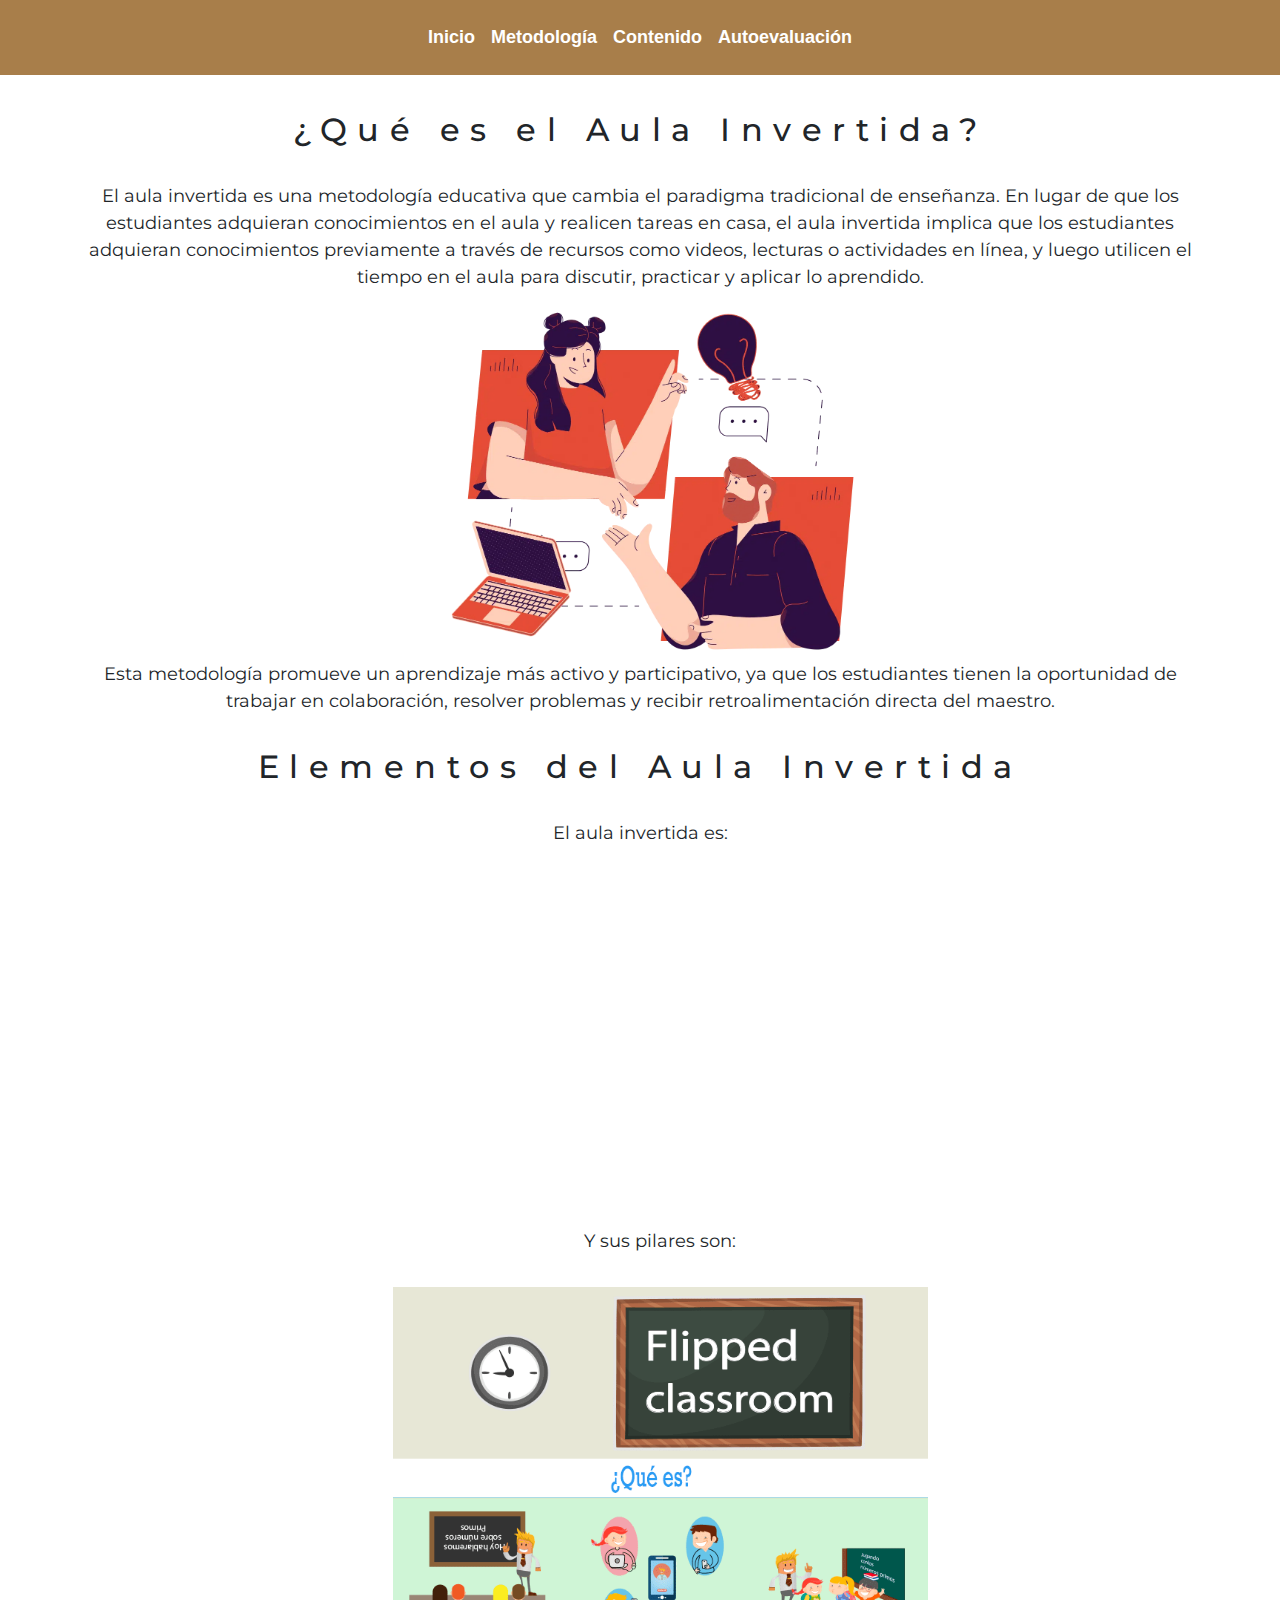
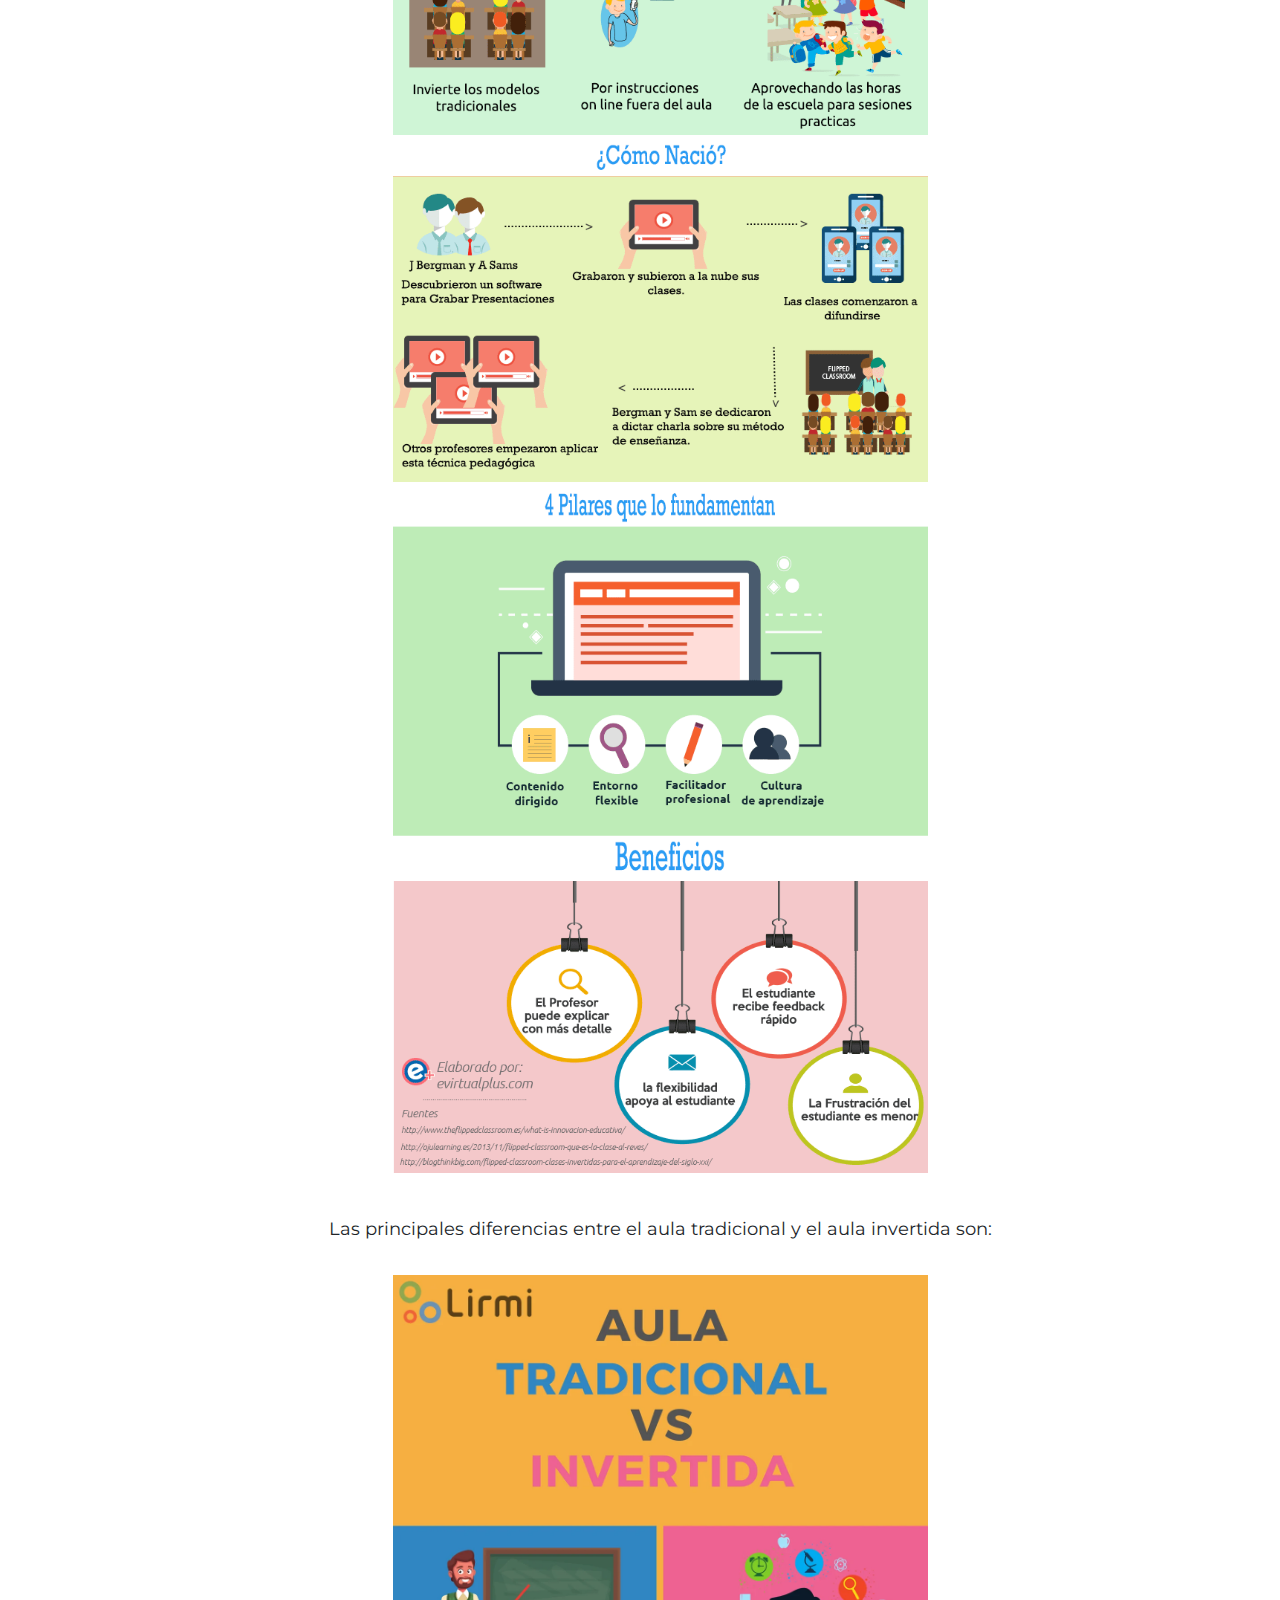
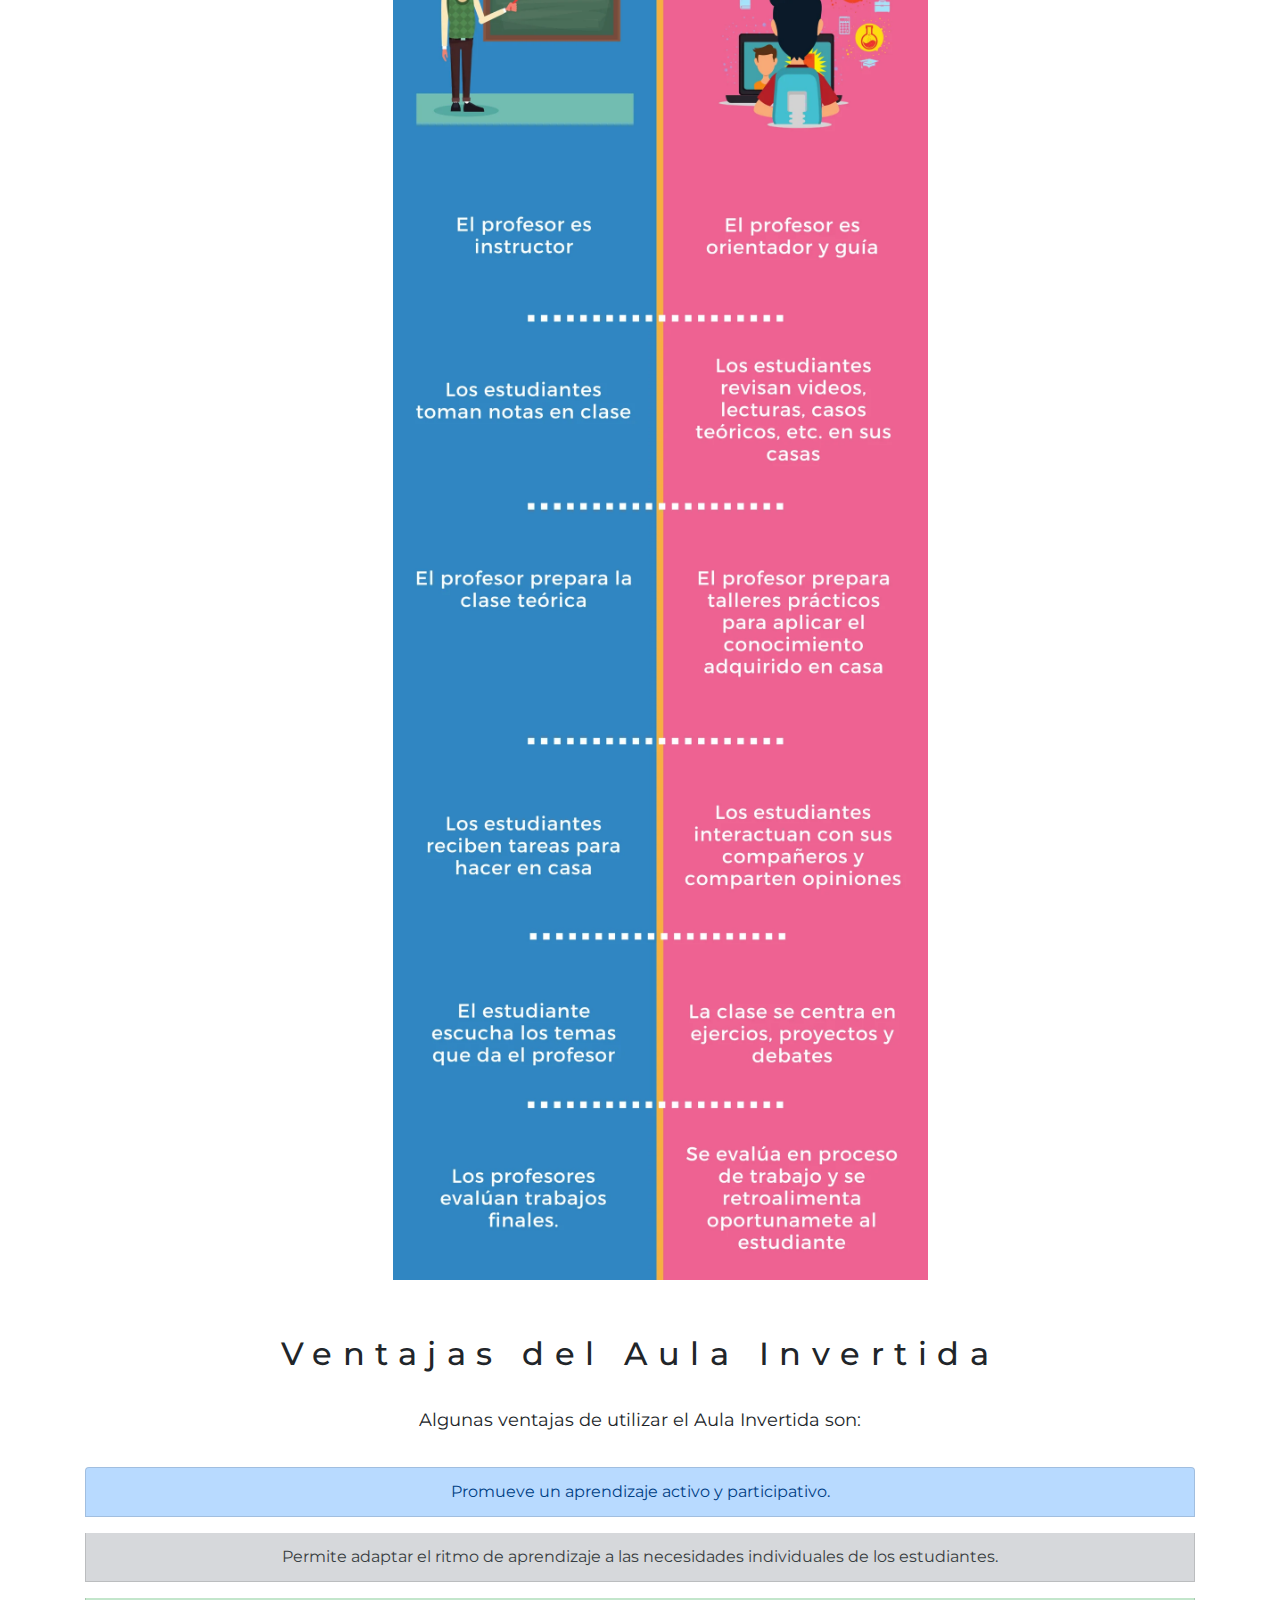
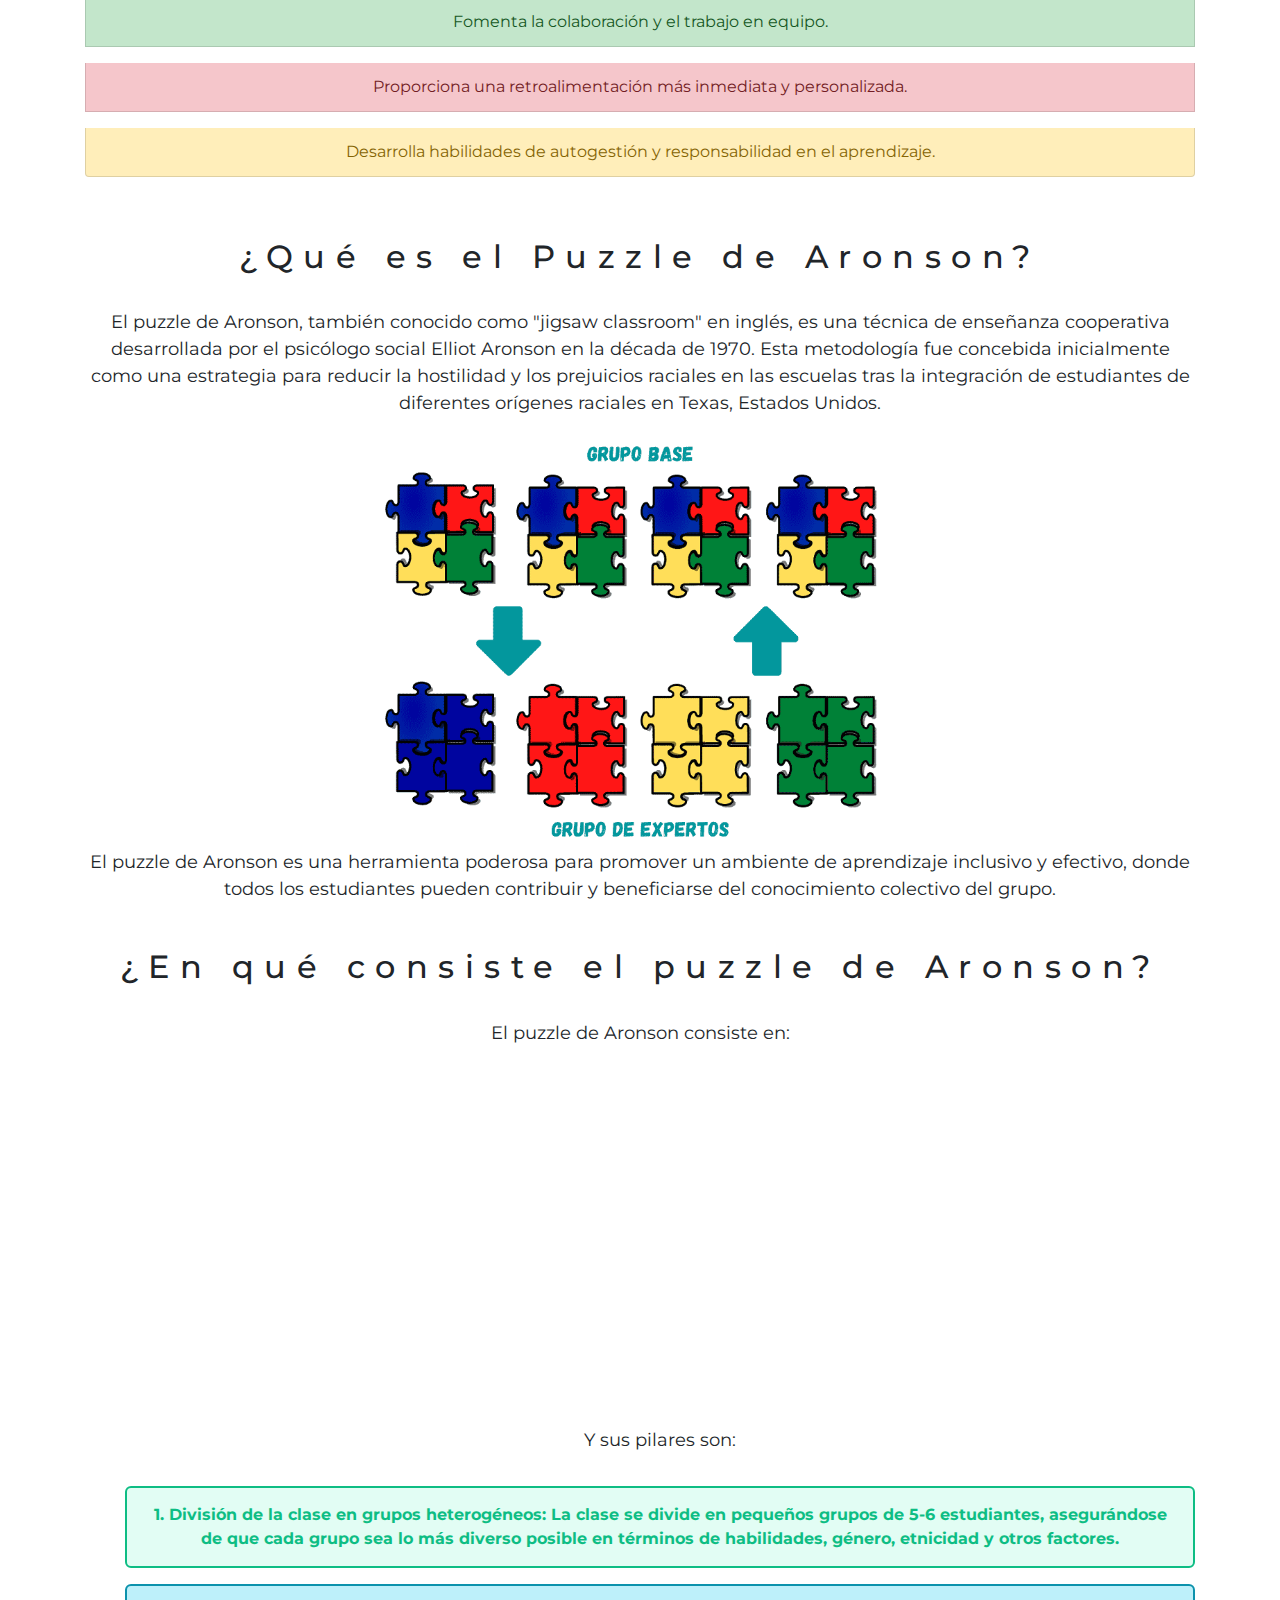
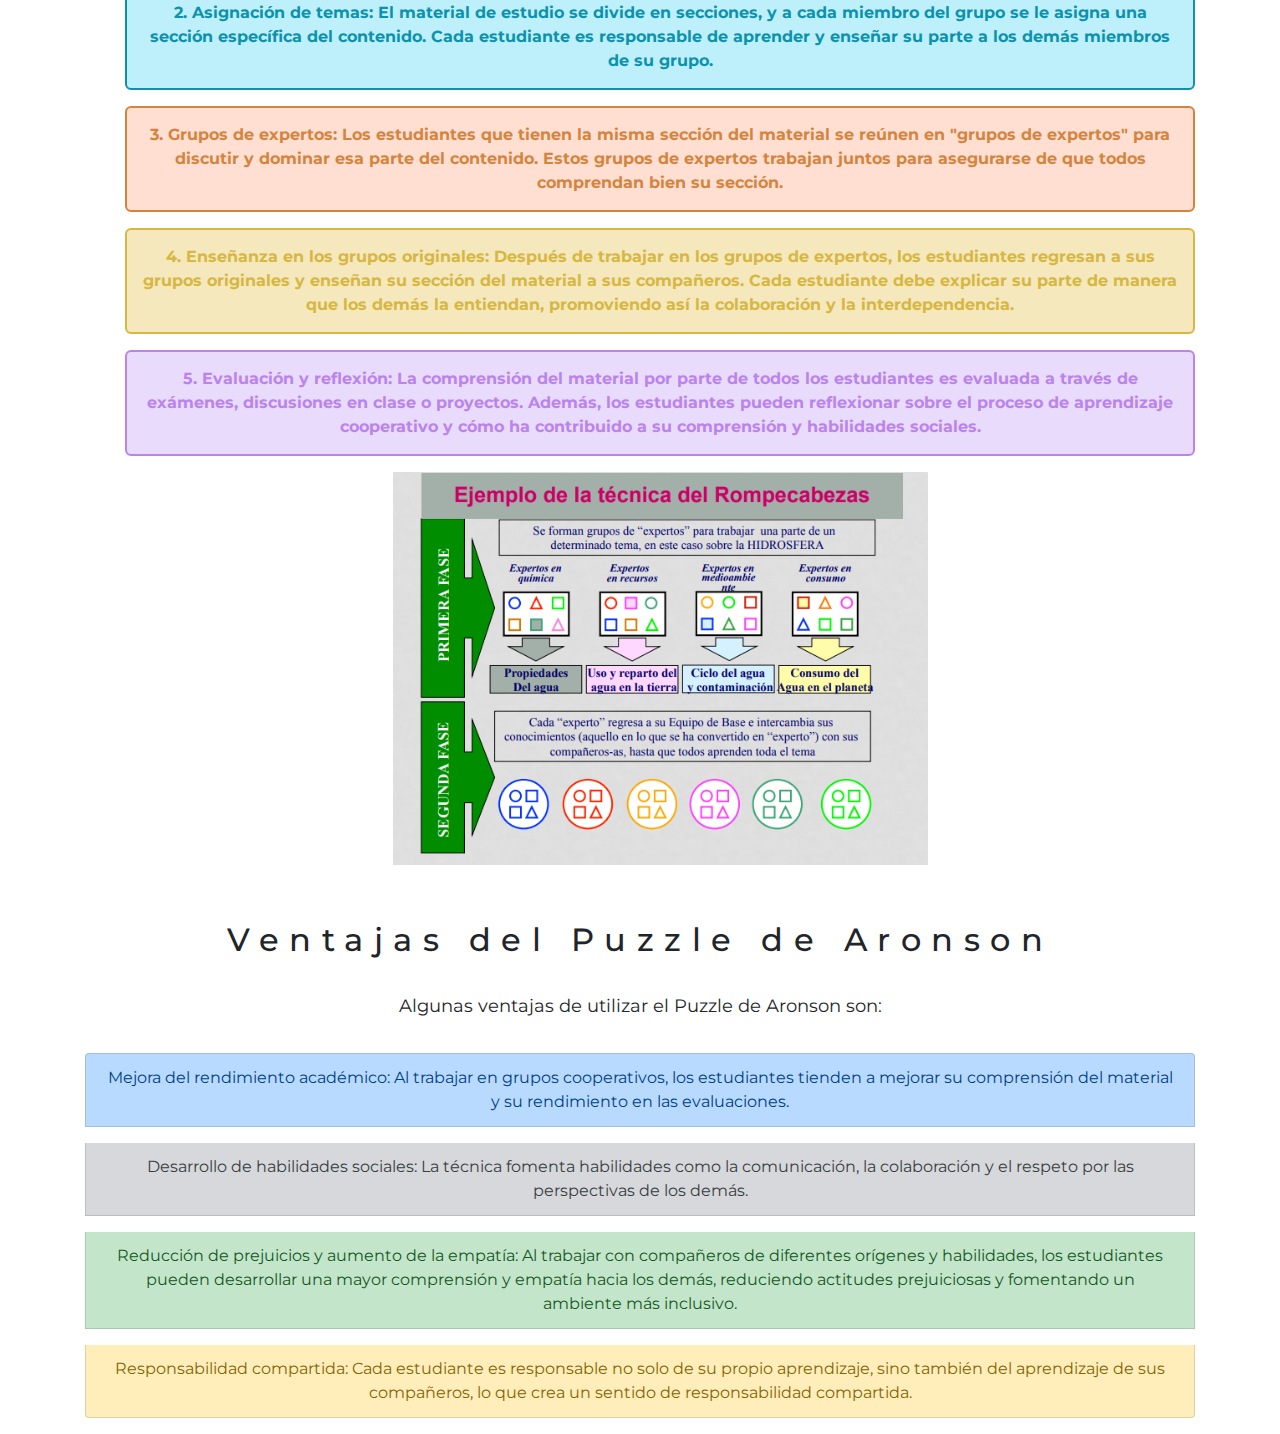
<file: aulainvertida.html>
<!DOCTYPE html>
<html lang="es">
<head>
    <meta charset="UTF-8">
    <meta name="viewport" content="width=device-width, initial-scale=1.0">
    <title>Metodología del Aula Invertida</title>
    <!-- Bootstrap CSS -->
    <link href="https://maxcdn.bootstrapcdn.com/bootstrap/4.5.2/css/bootstrap.min.css" rel="stylesheet">
    <link href="css/main.css" rel="stylesheet">
    <link href="css/aulainvertida.css" rel="stylesheet">
</head>
<body>
<!--========================================================== -->
                        <!-- ENCABEZADO -->
  <!--========================================================== -->
  <header class="container-fluid headerbg d-flex justify-content-center fixed-top">
    <nav  class="navbar navbar-expand-lg navbar-light p-3"  id="menu">
      <div class="container">
        <div class="collapse navbar-collapse" id="navbarSupportedContent">
          <ul class="navbar-nav me-auto mb-2 mb-lg-0">
            <li class="nav-item">
              <a class="nav-link" href="index.html">Inicio</a>
            </li>
            <li class="nav-item">
              <a class="nav-link" href="aulainvertida.html">Metodología</a>
            </li>
            <li class="nav-item">
              <a class="nav-link" href="contenido.html">Contenido</a>
            </li>
            <li class="nav-item">
              <a class="nav-link" href="autoevaluacion.html">Autoevaluación</a>
            </li>
          </ul>
        </div>
      </div>
    </nav>
  </header> 
    <div class="container mtcontainer" id="metodologia">
        <!------------------------------- Aula Invertida ------------------------------->
        <section>
            <h2 class="que-es">¿Qué es el Aula Invertida?</h2>
            <p class="definicion">El aula invertida es una metodología educativa que cambia el paradigma tradicional de enseñanza. En lugar de que los estudiantes adquieran conocimientos en el aula y realicen tareas en casa, el aula invertida implica que los estudiantes adquieran conocimientos previamente a través de recursos como videos, lecturas o actividades en línea, y luego utilicen el tiempo en el aula para discutir, practicar y aplicar lo aprendido.</p>
            <img src="./img/imagen3-1.png.webp" class="img-fluid" id="img-aulainvertida" alt="Elemento 1">
            <p class="definicion">Esta metodología promueve un aprendizaje más activo y participativo, ya que los estudiantes tienen la oportunidad de trabajar en colaboración, resolver problemas y recibir retroalimentación directa del maestro.</p>
        </section>
        <section>
            <h2 class="elementos">Elementos del Aula Invertida</h2>
            <p class="definicion">El aula invertida es:</p>
            <ul>
                <iframe id="video-frame" width="560" height="315" src="https://www.youtube.com/embed/R-ik8Xd8l1Q" frameborder="0" allowfullscreen></iframe>
                <p class="ia-text">Y sus pilares son:</p>
                <img src="./img/infografia-fundamentos-de-flipped-classroom.png.webp" class="img-fluid">
                <p class="ia-text">Las principales diferencias entre el aula tradicional y el aula invertida son:</p>
                <img src="./img/tradicional-vs-invertida.webp" class="img-fluid">
            </ul>
        </section>
        <section>
            <h2 class="elementos" id="ventajas">Ventajas del Aula Invertida</h2>
            <p id="text-ventajas">Algunas ventajas de utilizar el Aula Invertida son:</p>
            <div class="list-group">
              <p class="list-group-item list-group-item-primary">Promueve un aprendizaje activo y participativo.</p>
              <p class="list-group-item list-group-item-secondary">Permite adaptar el ritmo de aprendizaje a las necesidades individuales de los estudiantes.</p>
              <p class="list-group-item list-group-item-success">Fomenta la colaboración y el trabajo en equipo.</p>
              <p class="list-group-item list-group-item-danger">Proporciona una retroalimentación más inmediata y personalizada.</p>
              <p class="list-group-item list-group-item-warning">Desarrolla habilidades de autogestión y responsabilidad en el aprendizaje.</p>
            </div>
        </section>

        <!------------------------------- Puzzle de Aronson ------------------------------->
        <section>
          <h2 class="que-es" id="que-es-aronson">¿Qué es el Puzzle de Aronson?</h2>
          <p class="definicion">El puzzle de Aronson, también conocido como "jigsaw classroom" en inglés, es una técnica de enseñanza cooperativa desarrollada por el psicólogo social Elliot Aronson en la década de 1970. Esta metodología fue concebida inicialmente como una estrategia para reducir la hostilidad y los prejuicios raciales en las escuelas tras la integración de estudiantes de diferentes orígenes raciales en Texas, Estados Unidos.</p>
          <img src="./img/Aronson.webp" class="img-fluid" id="img-aronson" alt="Elemento 1">
          <p class="definicion">El puzzle de Aronson es una herramienta poderosa para promover un ambiente de aprendizaje inclusivo y efectivo, donde todos los estudiantes pueden contribuir y beneficiarse del conocimiento colectivo del grupo.</p>
      </section>
      <section>
          <h2 class="que-es" id="que-es-aronson">¿En qué consiste el puzzle de Aronson?</h2>
          <p class="definicion">El puzzle de Aronson consiste en:</p>
          <ul>
              <iframe id="video-frame" width="560" height="315" src="https://www.youtube.com/embed/n_GhWIDU-7A" frameborder="0" allowfullscreen></iframe>
              <p class="ia-text">Y sus pilares son:</p>
              <p class="enum" id="enum-verde"> 1. División de la clase en grupos heterogéneos: La clase se divide en pequeños grupos de 5-6 estudiantes, asegurándose de que cada grupo sea lo más diverso posible en términos de habilidades, género, etnicidad y otros factores.</p>
              <p class="enum" id="enum-azul"> 2. Asignación de temas: El material de estudio se divide en secciones, y a cada miembro del grupo se le asigna una sección específica del contenido. Cada estudiante es responsable de aprender y enseñar su parte a los demás miembros de su grupo.</p>
              <p class="enum" id="enum-naranja"> 3. Grupos de expertos: Los estudiantes que tienen la misma sección del material se reúnen en "grupos de expertos" para discutir y dominar esa parte del contenido. Estos grupos de expertos trabajan juntos para asegurarse de que todos comprendan bien su sección.</p>
              <p class="enum" id="enum-amarillo"> 4. Enseñanza en los grupos originales: Después de trabajar en los grupos de expertos, los estudiantes regresan a sus grupos originales y enseñan su sección del material a sus compañeros. Cada estudiante debe explicar su parte de manera que los demás la entiendan, promoviendo así la colaboración y la interdependencia.</p>
              <p class="enum" id="enum-morado"> 5. Evaluación y reflexión: La comprensión del material por parte de todos los estudiantes es evaluada a través de exámenes, discusiones en clase o proyectos. Además, los estudiantes pueden reflexionar sobre el proceso de aprendizaje cooperativo y cómo ha contribuido a su comprensión y habilidades sociales.</p>
              <img src="./img/puzzle.jpeg" class="img-fluid" id="puzzle">
          </ul>
      </section>
      <section>
          <h2 id="ventajas-pa">Ventajas del Puzzle de Aronson</h2>
          <p class="definicion" id="ventajas-a">Algunas ventajas de utilizar el Puzzle de Aronson son:</p>
          <div class="list-group">
            <p class="list-group-item list-group-item-primary">Mejora del rendimiento académico: Al trabajar en grupos cooperativos, los estudiantes tienden a mejorar su comprensión del material y su rendimiento en las evaluaciones.</p>
            <p class="list-group-item list-group-item-secondary">Desarrollo de habilidades sociales: La técnica fomenta habilidades como la comunicación, la colaboración y el respeto por las perspectivas de los demás.</p>
            <p class="list-group-item list-group-item-success">Reducción de prejuicios y aumento de la empatía: Al trabajar con compañeros de diferentes orígenes y habilidades, los estudiantes pueden desarrollar una mayor comprensión y empatía hacia los demás, reduciendo actitudes prejuiciosas y fomentando un ambiente más inclusivo.</p>
            <p class="list-group-item list-group-item-warning">Responsabilidad compartida: Cada estudiante es responsable no solo de su propio aprendizaje, sino también del aprendizaje de sus compañeros, lo que crea un sentido de responsabilidad compartida.</p>
          </div>
      </section>
    </div>
</body>
</html>
</file>
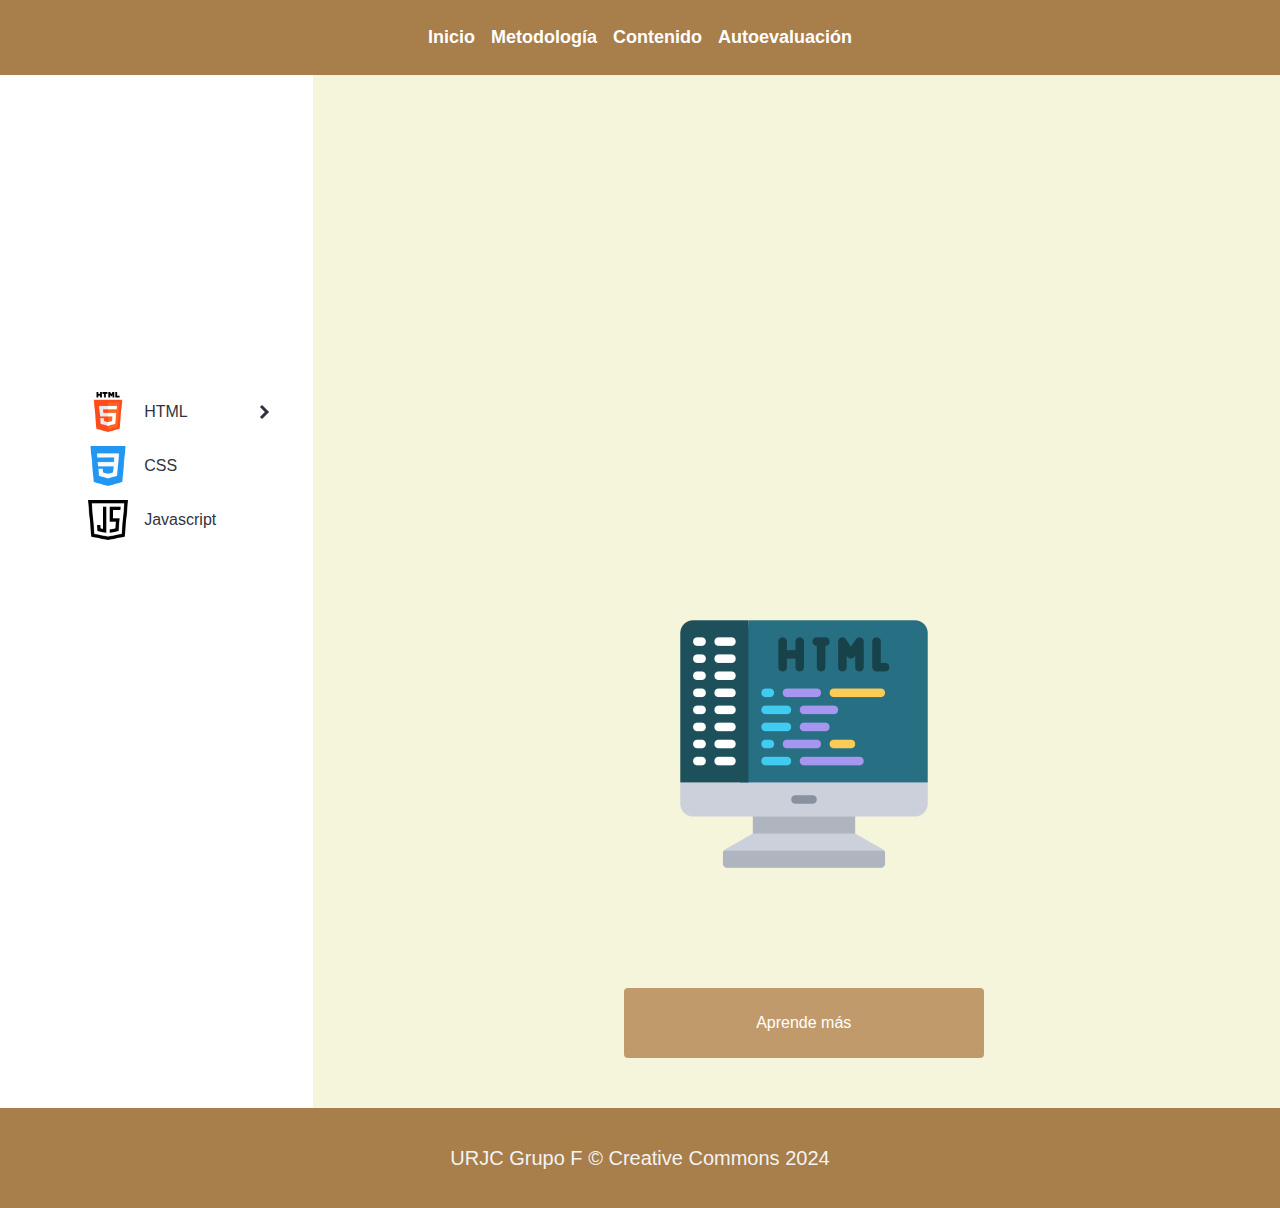
<file: contenido.html>
<!DOCTYPE html>
<html lang="es">
<head>
    <meta charset="UTF-8">
    <meta http-equiv="X-UA-Compatible" content="IE=edge">
    <meta name="viewport" content="width=device-width, initial-scale=1.0">
    <title>Menú despegable</title>
    <link rel="stylesheet" href="css/contenido.css">
    <link href="https://cdn.jsdelivr.net/npm/bootstrap@5.0.0-beta2/dist/css/bootstrap.min.css" rel="stylesheet">
    <link rel="stylesheet" href="https://cdn.jsdelivr.net/npm/bootstrap-icons@1.4.0/font/bootstrap-icons.css">
    <link rel="stylesheet" href="css/main.css">
    <link rel="stylesheet" href="https://stackpath.bootstrapcdn.com/bootstrap/4.5.2/css/bootstrap.min.css">
</head>
<body>
  <!--========================================================== -->
                        <!-- ENCABEZADO -->
  <!--========================================================== -->
  <header class="container-fluid headerbg d-flex justify-content-center fixed-top">
    <nav  class="navbar navbar-expand-lg navbar-light p-3"  id="menu">
      <div class="container">
        <div class="collapse navbar-collapse" id="navbarSupportedContent">
          <ul id="menu" class="navbar-nav me-auto mb-2 mb-lg-0">
            <li class="nav-item">
              <a class="nav-link" href="index.html">Inicio</a>
            </li>
            <li class="nav-item">
              <a class="nav-link" href="aulainvertida.html">Metodología</a>
            </li>
            <li class="nav-item">
              <a class="nav-link" href="contenido.html">Contenido</a>
            </li>
            <li class="nav-item">
              <a class="nav-link" href="autoevaluacion.html">Autoevaluación</a>
            </li>
          </ul>
        </div>
      </div>
    </nav>
  </header>
    <div class="row">
  <!--========================================================== -->
                        <!-- MENU -->
  <!--========================================================== -->
        <div class="col-3">
            <div class="p-3 text-white">
              <nav class="nav">
                <ul class="list">
        
                    <li class="list__item list__item--click">
                        <div class="list__button list__button--click">
                            <img src="assets/HTML5_Logo.png" class="list__img sizeLogo">
                            <a href="#" class="nav__link">HTML</a>
                            <img src="assets/arrow.svg" class="list__arrow">
                        </div>
        
                        <ul class="list__show">
                            <li class="list__inside">
                                <a onclick="changeVideo('FTrZ-QQgCP8?si=fpeSQbxZnpjkeX4k'); changeLink('www.w3schools.com/tags/tag_header.asp'); changePic('Header.JPG')" href="#" class="nav__link nav__link--inside">Header</a>
                            </li>
                            <li class="list__inside">
                                <a onclick="changeVideo('watch?v=gefPkA621ys&list=PLr6XskVD6MRi3h0FhxtUJMSutzCN-8rXJ&index=18'); changeLink('www.w3schools.com/tags/tag_body.asp'); changePic('Body.JPG')" href="#" class="nav__link nav__link--inside">Body</a>
                            </li>
                            <li class="list__inside">
                              <a onclick="changeVideo('oP_fECpf7VU'); changeLink('www.w3schools.com/html/html_blocks.asp'); changePic('BlockLine.JPG')" href="#" class="nav__link nav__link--inside">Elementos de bloque y línea</a>
                            </li>
                            <li class="list__inside">
                              <a onclick="changeVideo('iHGfGJt0vLo'); changeLink('www.w3schools.com/tags/tag_img.asp'); changePic('Img.JPG')" href="#" class="nav__link nav__link--inside">Imágenes</a>
                            </li>
                            <li class="list__inside">
                              <a onclick="changeVideo('d7t6mbfCS9E'); changeLink('www.w3schools.com/tags/tag_a.asp'); changePic('Link.JPG')" href="#" class="nav__link nav__link--inside">Enlaces</a>
                            </li>
                            <li class="list__inside">
                              <a onclick="changeVideo('AFTH7TkUkNA'); changeLink('www.w3schools.com/html/html_entities.asp'); changePic('Entities.JPG')" href="#" class="nav__link nav__link--inside">Entidades</a>
                            </li>
                        </ul>
                    </li>

                    <li class="list__item list__item--click">
                      <div class="list__button list__button--click">
                          <img src="assets/CSS_Logo.png" class="list__img sizeLogo">
                          <a onclick="changeVideo('aNEOu7de_FQ?list=PLnunbwZjHqMMafIhNadDNesYIcJvdPHLK'); changeLink('www.w3schools.com/css/'); changePic('CSS.JPG')" href="#" class="nav__link">CSS</a>
                      </div>     
                  </li>
                  <li class="list__item list__item--click">
                    <div class="list__button list__button--click">
                        <img src="assets/JavaScript_Logo.png" class="list__img sizeLogo">
                        <a onclick="changeVideo('oqXYMnmq3c8'); changeLink('www.w3schools.com/js/default.asp'); changePic('JS.JPG')" href="#" class="nav__link">Javascript</a>
                    </div>
                </li>
                </ul>
          </nav>
            </div>
        </div>
  <!--========================================================== -->
                        <!-- CUERPO -->
  <!--========================================================== -->
        <div class="colorcontenido col-9 footerPadding">
          <div id="video" class="mtcontainer p-3 text-center text-white">
            <!-- Video de YouTube centrado -->
            <iframe id="video-frame" width="560" height="315" src="https://www.youtube.com/embed/rnmbxqS1nRo" frameborder="0" allowfullscreen></iframe>
          </div>
          <div id="pic-frame" class="mtcontainer p-3 text-center text-white">
            <h2 id="exampleCode" class="text opac">Código de ejemplo: </h2>
            <img id="pic-Src" src="./img/codigo-html.png"> 
          </div>
          <div id="link-div"  class="mtcontainer p-3 text-center text-white rounded buttonbg">
            <a id="link-frame" href="https://www.w3schools.com/" target="_blank" class="btn mt-auto text-white">Aprende más</a> 
          </div>
        </div>
    </div>
  

<!--========================================================== -->
                        <!--FOOTER-->
<!--========================================================== -->


<footer class="w-100  d-flex  align-items-center justify-content-center flex-wrap">
  <p class="fs-5 px-3  pt-3">URJC Grupo F &copy; Creative Commons 2024</p>
</footer>
<script src="contenido.js"></script>
</body>
</html>
</file>
<file: css/main.css>
/*===============Propiedades Globales================*/

@import url('https://fonts.googleapis.com/css2?family=Montserrat&display=swap');

body {
    font-family: 'Montserrat', sans-serif;
    overflow-x: hidden;
}

.learnButtonbg{
    background-color: #C19A6B;
}

.mtcontainer{
    margin-top: 100px;
}
.mtcontainercontenido{
    margin-top: 50px;
}
.mtcontainerautoev{
    margin-top: 150px;
}

.centrar{
    text-align: center;
}

#texto-bienvenida{
    letter-spacing:0.5ch;
    font-size: x-large;
}

#texto-somos{
    font-size: large;
    margin-bottom:2%;
}

.fotos{
    margin-top:10%;
    font-size: large;
}

.headerbg{
    background: #a87e4a;
}

.learnHomeClassbg{
    background-color: #F5F5DC;
}

.pantalla-completa {
    width: 30%;
    height: 100%;
    margin: 0;
    padding: 0;
  background-color: red;
  }
.pantalla-completa2 {
    width: 100%;
    height: 100%;
    margin-left: 30%;
    padding: 0;
  background-color: blue;
}
/*===================MENU==========================*/

 #menu a, button{
     font-size: 18px !important;
     font-weight: 600;
    
 }

 #menu a{
    color: white;
    font-family: Arial, sans-serif;
     
 }

.carousel-inner {
    max-height:39rem !important;
}


#img-equipo{
    max-height:30rem !important;
    width:50%;
}


#local {
    margin-top:50px;
    background-color: #f3f3f3;
    display:flex;
    justify-content: center; 
    padding-bottom: 300px; 
}

.mapa {
    background: url(../img/mapa.png);
    width:100%;
    height:500px;
}


.wrapper-local {
    width:50%;
    margin-left:100px;
    padding-top:150px;
}


/*===========================SECCION EQUIPO MIAMI==================================*/
#numeros-local{
    margin:0 !important;
    padding:0 !important;
}
#numeros-local div {
    padding: 0 20px 0 0;   
    text-align:left;
    height:48px;
}

#numeros-local div:not(:last-child) {
    border-right: 2px solid #3f3f3f;
  }
#numeros-local div:not(:first-child) {
    padding-left:20px;
  }

#numeros-local p{
    margin:0;
}

/*=========================CONTACTOS BACKGROUND================================*/

#bg-contactos{
    position:relative;
    top: -130px;
} 

 #seccion-contacto{
    background-color: #1b2a4e;
    min-height:500px;
    position:relative;
}

/*=========================CONTACTOS FORMULARIO================================*/

#contenedor-formulario{
    position:absolute;
    top:30%;
    left:50%;
    transform: translate(-50%, -50%);
    background: #fbfafa;
    border-radius:5px;
    
}

#titulo-formulario {
    color: #3f3f3f;
}




/*=========================FOOTER================================*/

footer {
    background: #a87e4a;
    min-height: 100px;;
}
footer p{
    color:#f3f3f3;
    text-align:center;
}
#iconos  i {
    font-size: 26px;
    padding: 0 8px;
    color:#f3f3f3;
}

/*=========================MEDIA QUERIES PANTALLA ANCHA================================*/

@media (max-width:1200px){
    #intro, #equipo {
        width:90% !important;
        margin:auto;
    }
  
    #local {
        flex-wrap: wrap;
        padding-top:30px;
   }
   .wrapper-local {
    width:90%;
    margin:auto;
    padding-top:50px;    
   }
 
}
/*=========================MEDIA QUERIES PANTALLA SM================================*/


@media (max-width:768px) {

    #intro, #equipo{
        width:90% !important;
        margin:auto;
    }

    
    #img-equipo{
        max-height:20rem !important;
        width:90%;
    }
    .wrapper-local {
        width:90%;
        margin:auto;
        padding-top:50px;    
    }
    #local {
        flex-wrap: wrap;
    }
    .mapa img {
        width:100%;
        height:auto;
    }
    #bg-contactos{
        top: -120px;
    }


}
/*=========================MEDIA QUERIES PANTALLA EXTRA-SM================================*/

@media (max-width: 576px) {
    #servicios-fila-2 {
        width:100% !important;
    }
    #servicios-fila-1 {
        width:100% !important;
    }

    .icono-wrap{
        flex-wrap:wrap !important;
        justify-content: center !important;
        text-align: center;
    }
}
</file>
<file: css/aulainvertida.css>
@import url('https://fonts.googleapis.com/css2?family=Montserrat&display=swap');

#metodologia{
    text-align: center;
}

#img-aulainvertida:hover {
    filter: saturate(150%);
    width:50%;
    height:50%;
}

#img-aronson:hover {
    filter: saturate(150%);
    width:50%;
    height:50%;
}

.que-es{
    letter-spacing:0.5ch;
    margin-top:10%;
    margin-bottom: 3%;
}

#que-es-aronson{
    letter-spacing:0.5ch;
    margin-top:4%;
    margin-bottom: 3%;
}

.definicion{
    font-size: large;
}

.elementos{
    letter-spacing:0.5ch;
    margin-top:3%; 
    margin-bottom: 3%;
}

.ia-text{
    margin-top:4%;
    margin-bottom: 3%;
    font-size: large;
}

.img-fluid{
    width:50%; 
    height:50%;
}

#ventajas{
    margin-top:5%;
}

#text-ventajas{
    font-size: large;
    margin-bottom: 3%;
}

.enum{
    font-weight: bold;
    padding: 15px;
    border-radius: 6px;
}

#enum-verde{
    background: #e2fdf4; 
    color: #0ebd84;
    border: 2px solid #0ebd84; 
}

#enum-azul{
    background: #bdf0fa; 
    color: #0c92ac; 
    border: 2px solid #0c92ac;
}

#enum-naranja{
    background: #ffdfd2; 
    color: #d5843e;
    border: 2px solid #d5843e;
}

#enum-amarillo{
    background: rgb(244, 232, 188); 
    color: rgb(215, 183, 65);
    border: 2px solid rgb(215, 183, 65);
}

#enum-morado{
    background: #e8dbfc; 
    color: #bb83ec;
    border: 2px solid #bb83ec;
}

#puzzle{
    width:50%;
    height:50%;
}

#ventajas-pa{
    letter-spacing:0.5ch; 
    margin-top:5%; 
    margin-bottom: 3%;
}

#ventajas-a{
    margin-bottom: 3%;
}
</file>
<file: css/contenido.css>
@import url('https://fonts.googleapis.com/css2?family=Poppins:wght@300;400&display=swap');

*{
    margin: 0;
    padding: 0;
    box-sizing: border-box;
}

body{
    background: white;
    font-family: 'Poppins', sans-serif;
}

.colorcontenido{
    background-color: #F5F5DC;
}

.buttonbg{
    background: #C19A6B;
    width: 360px;
    margin: auto;
    padding-bottom: 100px;
}

.text{
    color:black;
}

.opac{
    opacity: 0;
}

.footerPadding{
    padding-bottom: 50px;
}

.img-content{
    width: 560px;
    height: 315px;
}

.nav{
    width: 300px;
}

.nav__link{
    color: #303440;
    display: block;
    padding: 15px 0;
    text-decoration: none;
}

.nav__link--inside{
    border-radius: 6px ;
    padding-left: 20px;
    text-align: left;
}

.nav__link--inside:hover{
    background: white;
}

.list{
    width: 100%;
    height: 100vh;
    display: flex;
    justify-content: center;
    flex-direction: column;
    border-radius: 0 16px 16px 0;
    background: white;
}

.list__item{
    list-style: none;
    width: 100%;
    text-align: center;
    overflow: hidden;
}

.list__item--click{
    cursor: pointer;
}

.sizeLogo{
    width: 40px;
    height: auto;
}

.list__button{
    display: flex;
    align-items: center;
    gap: 1em;
    width: 70%;
    margin: 0 auto;
}

.arrow .list__arrow{
    transform: rotate(90deg);
}

.list__arrow{
    margin-left: auto;
    transition: transform .3s;
}

.list__show{
    width: 80%;
    margin-left: auto;
    border-left: 2px solid #303440;
    list-style: none;
    transition: height .4s;
    height: 0;
}
</file>
